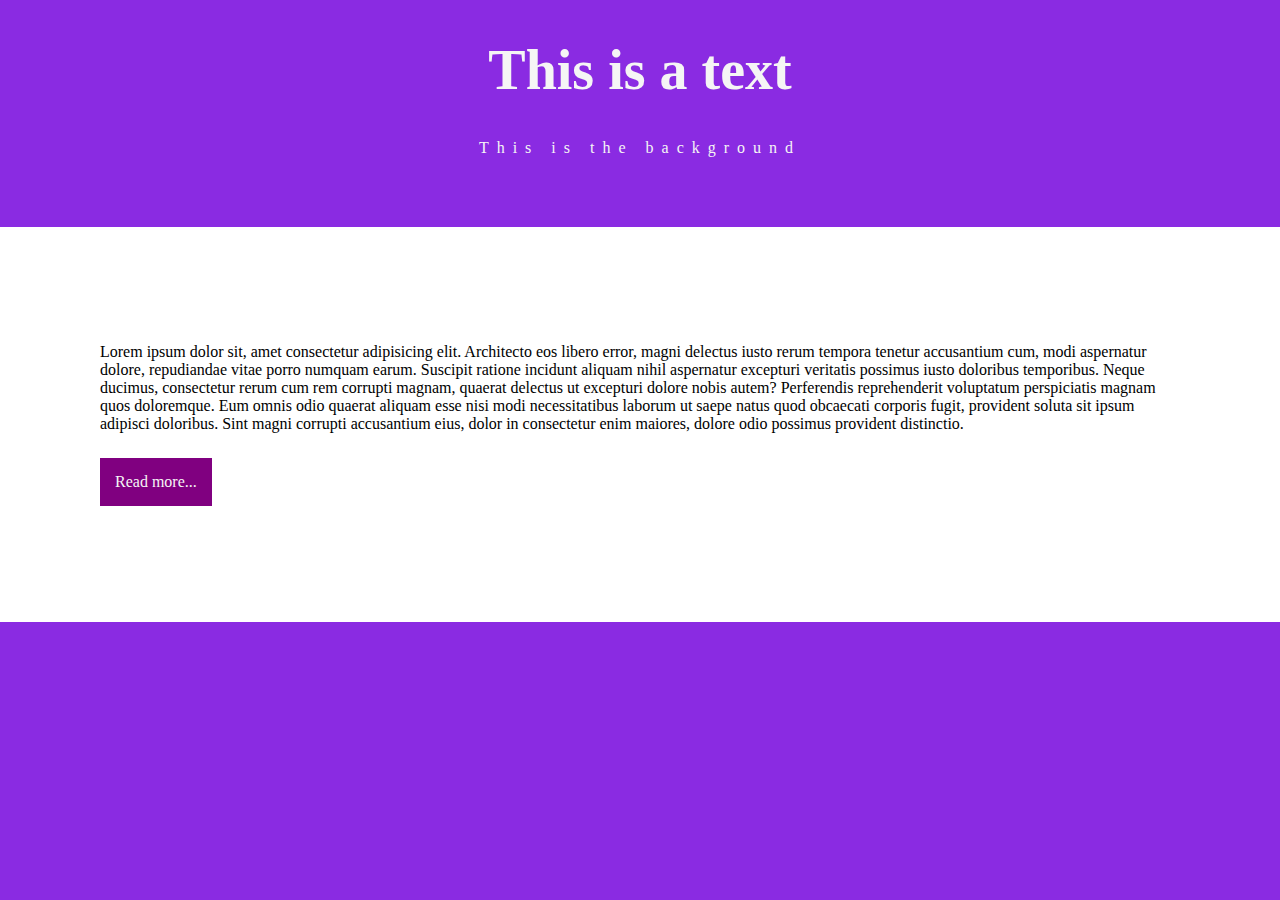
<file: index.html>
<!DOCTYPE html>
<html lang="en">
<head>
    <meta charset="UTF-8">
    <meta name="viewport" content="width=device-width, initial-scale=1.0">
    <title>Practice Project</title>
    <link rel="stylesheet" href="style.css">
</head>
<body>
    <h1>This is a text</h1>
    <p id="motto">This is the background</p>
    <div class="bg">
        <p id="text">
            Lorem ipsum dolor sit, amet consectetur adipisicing elit. Architecto eos libero error, 
            magni delectus iusto rerum tempora tenetur accusantium cum, modi aspernatur dolore, repudiandae vitae porro numquam earum. 
            Suscipit ratione incidunt aliquam nihil aspernatur excepturi veritatis possimus iusto doloribus temporibus. Neque ducimus, 
            consectetur rerum cum rem corrupti magnam, quaerat delectus ut excepturi dolore nobis autem? Perferendis reprehenderit voluptatum 
            perspiciatis magnam quos doloremque. Eum omnis odio quaerat aliquam esse nisi modi necessitatibus laborum ut saepe natus quod obcaecati 
            corporis fugit, provident soluta sit ipsum adipisci doloribus. Sint magni corrupti accusantium eius, 
            dolor in consectetur enim maiores, dolore odio possimus provident distinctio. <br>
            <a href="#" id="btn">Read more...</a>
        </p>
    </div>
</body>
<script src="app.js"></script>
</html>
</file>
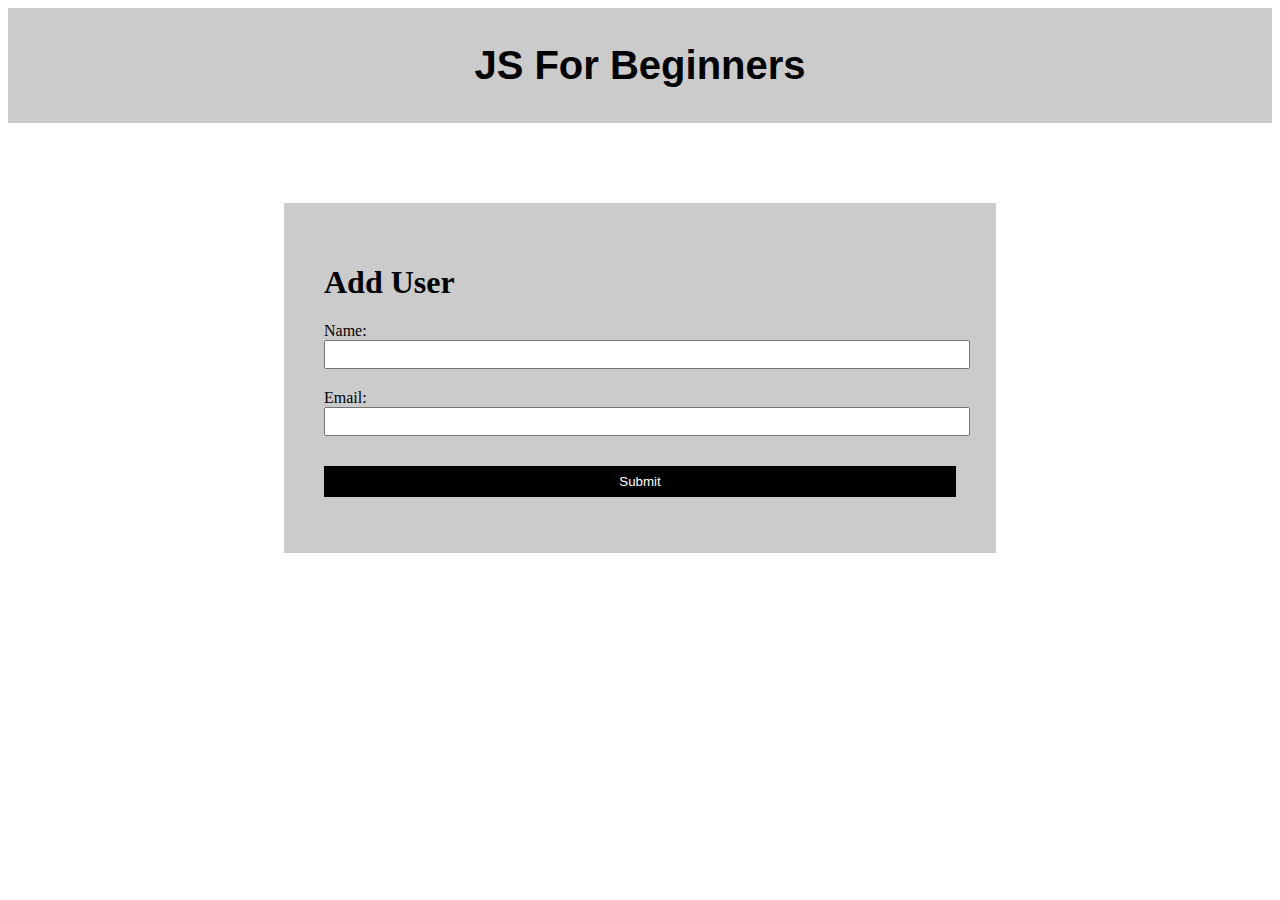
<file: Javascript Tut/index.html>
<!DOCTYPE html>
<html lang="en">
<head>
    <meta charset="UTF-8">
    <meta name="viewport" content="width=device-width, initial-scale=1.0">
    <title>Javascript crash course</title>
    <link rel="stylesheet" href="style.css">
</head>
<body>
    <header>
        <h1>JS For Beginners</h1>
    </header>

    <section class="container">
        <form action="" id="my-form">
            <h1>Add User</h1>
            <div class="msg"></div>

            <div class="form-group">
                <label for="name">Name:</label>
                <input type="text" id="name">
            </div>

            <div class="form-group">
                <label for="name">Email:</label>
                <input type="email" id="email">
            </div>
            <input class="btn" type="submit" value="Submit">
        </form>

        <ul id="users"></ul>

    </section>
    <!-- <ul class="items">
        <li class="item">Item 1</li>
        <li class="item">Item 2</li>
        <li class="item">Item 3</li>
    </ul> -->

    <script src="main.js"></script>
</body>
</html>
</file>
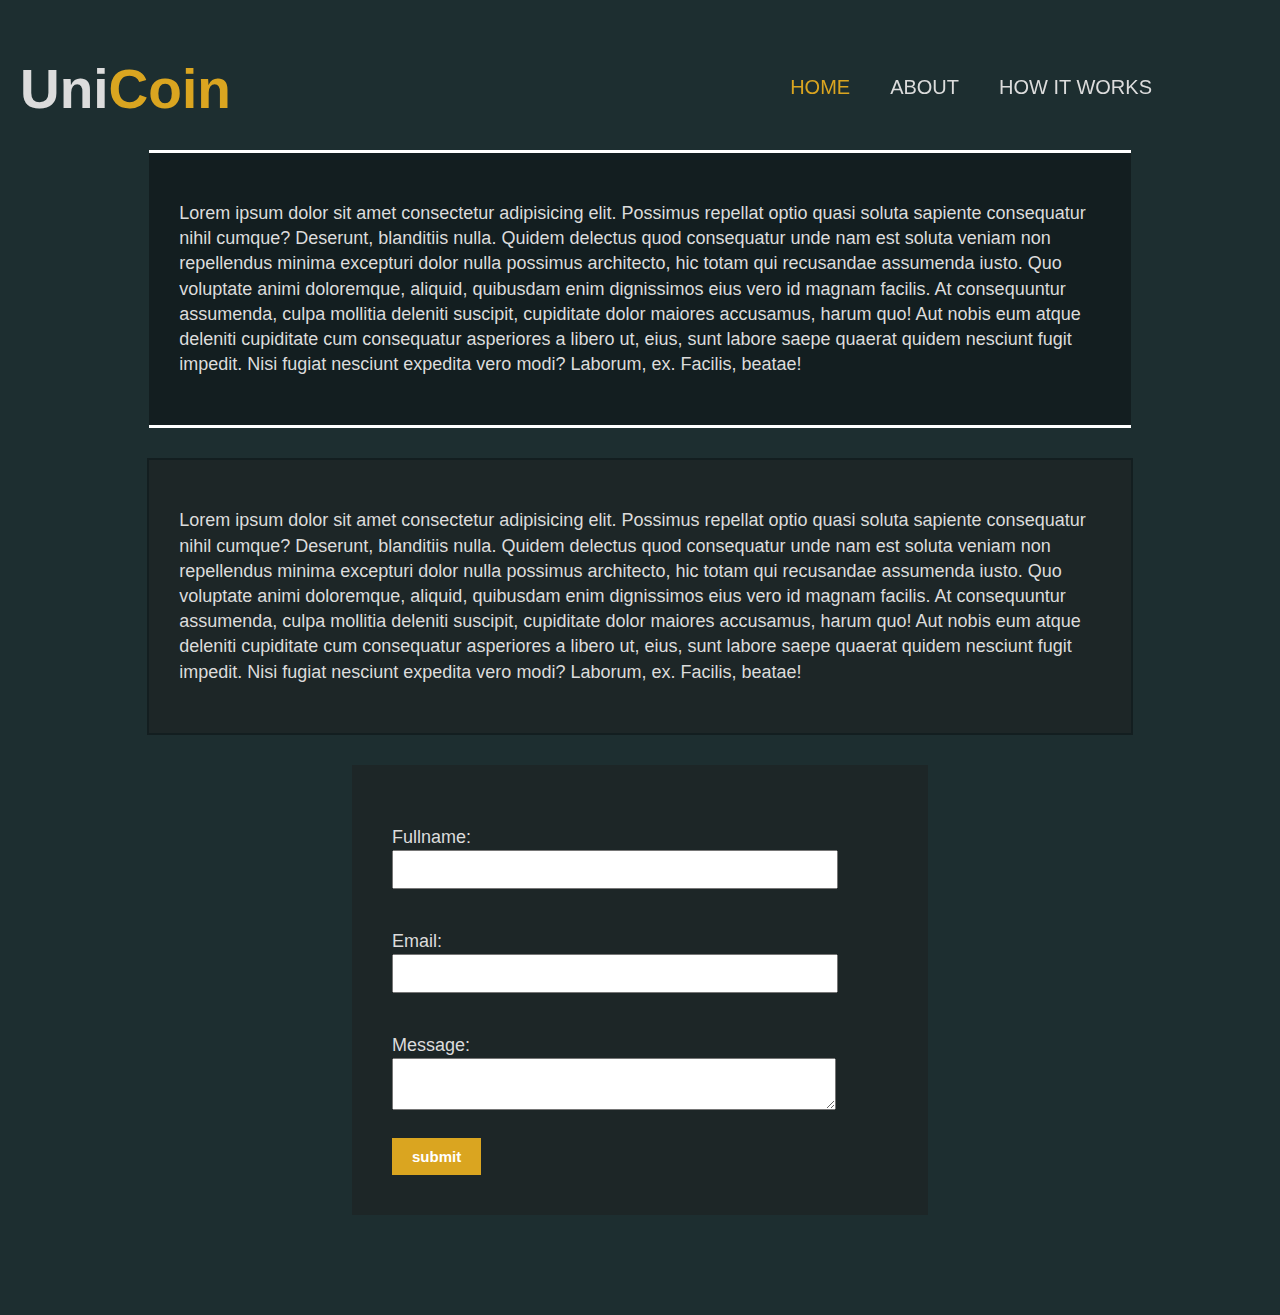
<file: CSS crash course/cssCheatSheet/index.html>
<!DOCTYPE html>
<html lang="en">
<head>
    <meta charset="UTF-8">
    <meta name="viewport" content="width=device-width, initial-scale=1.0">
    <title>Css cheat sheet</title>
    <link rel="stylesheet" type = "text/css" href="css/Style.css">
</head>
<body>
    <header>
        <h1>Uni<span class="highlight">Coin</span></h1>

        <nav>
            <ul>
                <li class="current"><a href = "index.html">Home</a></li>
                <li><a href = "about.html">About</a></li>
                <li><a href = "hiw.html">How it works</a></li>
            </ul>
        </nav><!--Nav-->
    </header>

    <div class="container">
        <div class = "content">
            <p>Lorem ipsum dolor sit amet consectetur adipisicing elit. Possimus repellat optio quasi soluta sapiente consequatur 
                nihil cumque? Deserunt, blanditiis nulla. Quidem delectus quod consequatur unde nam est soluta veniam non repellendus 
                minima excepturi dolor nulla possimus architecto, hic totam qui recusandae assumenda iusto. Quo voluptate animi doloremque, aliquid, 
                quibusdam enim dignissimos eius vero id magnam facilis. At consequuntur assumenda, culpa mollitia deleniti suscipit, cupiditate dolor 
                maiores accusamus, harum quo! Aut nobis eum atque deleniti cupiditate cum consequatur asperiores a libero ut, eius, sunt labore saepe 
                quaerat quidem nesciunt fugit impedit. 
                Nisi fugiat nesciunt expedita vero modi? Laborum, ex. Facilis, beatae!
            </p>
        </div><!--content-->

        <div class = "content2">
            <p>Lorem ipsum dolor sit amet consectetur adipisicing elit. Possimus repellat optio quasi soluta sapiente consequatur 
                nihil cumque? Deserunt, blanditiis nulla. Quidem delectus quod consequatur unde nam est soluta veniam non repellendus 
                minima excepturi dolor nulla possimus architecto, hic totam qui recusandae assumenda iusto. Quo voluptate animi doloremque, aliquid, 
                quibusdam enim dignissimos eius vero id magnam facilis. At consequuntur assumenda, culpa mollitia deleniti suscipit, cupiditate dolor 
                maiores accusamus, harum quo! Aut nobis eum atque deleniti cupiditate cum consequatur asperiores a libero ut, eius, sunt labore saepe 
                quaerat quidem nesciunt fugit impedit. 
                Nisi fugiat nesciunt expedita vero modi? Laborum, ex. Facilis, beatae!
            </p>
        </div><!--content2-->
        <div class="Form">
            <form class="my-form">
                <div class="form-group">
                    <label>Fullname: </label>
                    <input type="text" name="name">
                </div>

                <div class="form-group">
                    <label>Email: </label>
                    <input type="text" name="email">
                </div>

                <div class="form-group">
                    <label>Message: </label>
                    <textarea name="message"></textarea>
                </div>
                <input class="button" type="submit" value="submit">
            </form>
        </div>

    </div><!--container-->

    <div style="margin-top: 100px;"></div>
</body>
</html>
</file>
<file: style.css>
body{
    background-color: blueviolet;
    margin: 0;
    padding: 0;
}

h1{
    text-align: center;
    font-size: 3.5rem;
    color: whitesmoke;
}

#motto{
    letter-spacing: 0.5rem;
    text-align: center;
    color: whitesmoke;
}
.bg{
    background-color: white;
    padding: 100px;
    margin-top: 70px;
}
a{
    background-color: purple;
    color: whitesmoke;
    padding: 15px;
    display: inline-block;
    margin-top: 25px;
    text-decoration: none;
}
a:hover{
    border: 1px solid purple;
    border-radius: 5px;
    background-color: transparent;
    color: black;
}
</file>
<file: Javascript Tut/style.css>
header {
    margin: auto;
    padding: 8px;
    background-color: #CBCBCB;
    text-align: center;
}

header h1 {
    font-size: 40px;
    font-family: Arial, Helvetica;
}

.container {
    width: 50%;
    background-color: #CBCBCB;
    margin: auto;
    margin-top: 80px;
    padding: 40px;
}

.form-group {
    padding-bottom: 20px;
}

.form-group label {
    display: block;
}

.form-group input {
    padding: 5px;
    width: 100%;
}

.btn {
    width: 100%;
    padding: 8px;
    margin-top: 10px;
    background-color: black;
    color: white;
    border: none;
}

.items {
    list-style: none;
    width: 60%;
    margin: auto;
}

.item {
    
    background-color: #CBCBCB;
    
    margin: 10px 0px 0px -20px;
    padding: 10px;
}
</file>
<file: CSS crash course/cssCheatSheet/css/Style.css>
body{
    background-color: #1D2E30;
    color: #DCDCDC;
    font-family: Arial, Helvetica, sans-serif;
    font-size: 18px;
    line-height: 1.4em;
    margin: 0;
}

header{
    width: 90%;
    margin: auto;
    padding: 20px;
    min-height: auto;
    position: fixed;
    top: 20px;
}

header a{
    text-decoration: none;
    color: #DCDCDC;
    font-size: 20px;
    text-transform: uppercase;
}

header a:hover{
    color: white;
    font-weight: bold;
}

header h1{
    font-size: 55px;
    float: left;
}

header li{
    float: left;
    display: inline;
    padding: 0px 20px 0px 20px;
    margin-top: 35px;
}

header .highlight, .current a{
    color: goldenrod;
}

nav ul{
    list-style: none;
    color: #DCDCDC;
    margin-top: 0px;
    padding: 0px;
    float: right;
}

.container{
    width: 90%;
    margin: auto;
    margin-top: 50px;
}

.content{
    width: 80%;
    background-color: #131E20;
    border-top: 3px white solid;
    border-bottom: 3px white solid;
    padding: 30px;
    margin: auto;
    margin-top: 150px;
    margin-bottom: 30px;
    overflow: hidden;
}

.content2{
    width: 80%;
    background-color: #1D2627;
    padding: 30px;
    margin: auto;
    border: 2px #131E20 solid;
    margin-bottom: 30px;
    overflow: hidden;
}

.my-form{
    padding: 40px;   
}

.my-form .form-group{
    padding: 20px 0px 20px 0px;
}

.my-form label{
    display: block;
}

.Form
{
    width: 50%;
    margin: auto;
    background-color: #1D2627;
}

.my-form input[type = "text"], .my-form textarea{
    padding: 10px;
    width: 85%;
}

.button{
    background-color:  goldenrod;
    border: none;
    padding: 10px 20px;
    color: white;
    font-size: 15px;
    font-weight: bold;
}

.button:hover{
    background-color: white;
    color: goldenrod;
}
</file>
